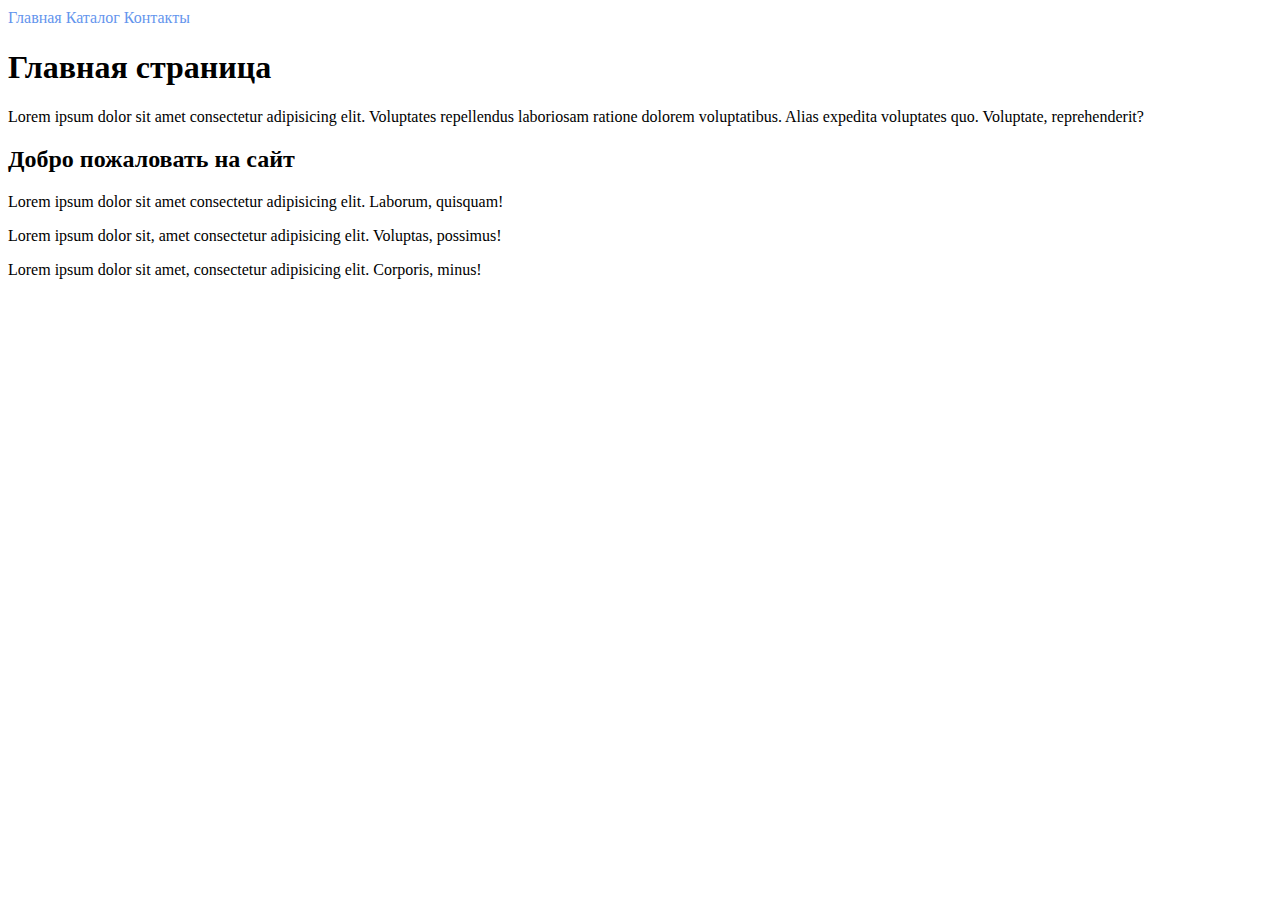
<file: index.html>
<!DOCTYPE html>
<html lang="ru">

<head>
    <meta charset="UTF-8">
    <meta name="viewport" content="width=device-width, initial-scale=1.0">
    <title>Document</title>
    <link rel="stylesheet" href="style.css">
</head>

<body>
    <a class="menu" href="index.html">Главная</a>
    <a class="menu" href="catalog/catalog.html">Каталог</a>
    <a class="menu" href="contact.html">Контакты</a>
    <h1>Главная страница</h1>
    <p>Lorem ipsum dolor sit amet consectetur adipisicing elit. Voluptates repellendus laboriosam ratione dolorem voluptatibus. Alias expedita voluptates quo. Voluptate, reprehenderit?</p>
    <h2>Добро пожаловать на сайт</h2>
    <p>Lorem ipsum dolor sit amet consectetur adipisicing elit. Laborum, quisquam!</p>
    <p>Lorem ipsum dolor sit, amet consectetur adipisicing elit. Voluptas, possimus!</p>
    <p>Lorem ipsum dolor sit amet, consectetur adipisicing elit. Corporis, minus!</p>

</body>

</html>
</file>
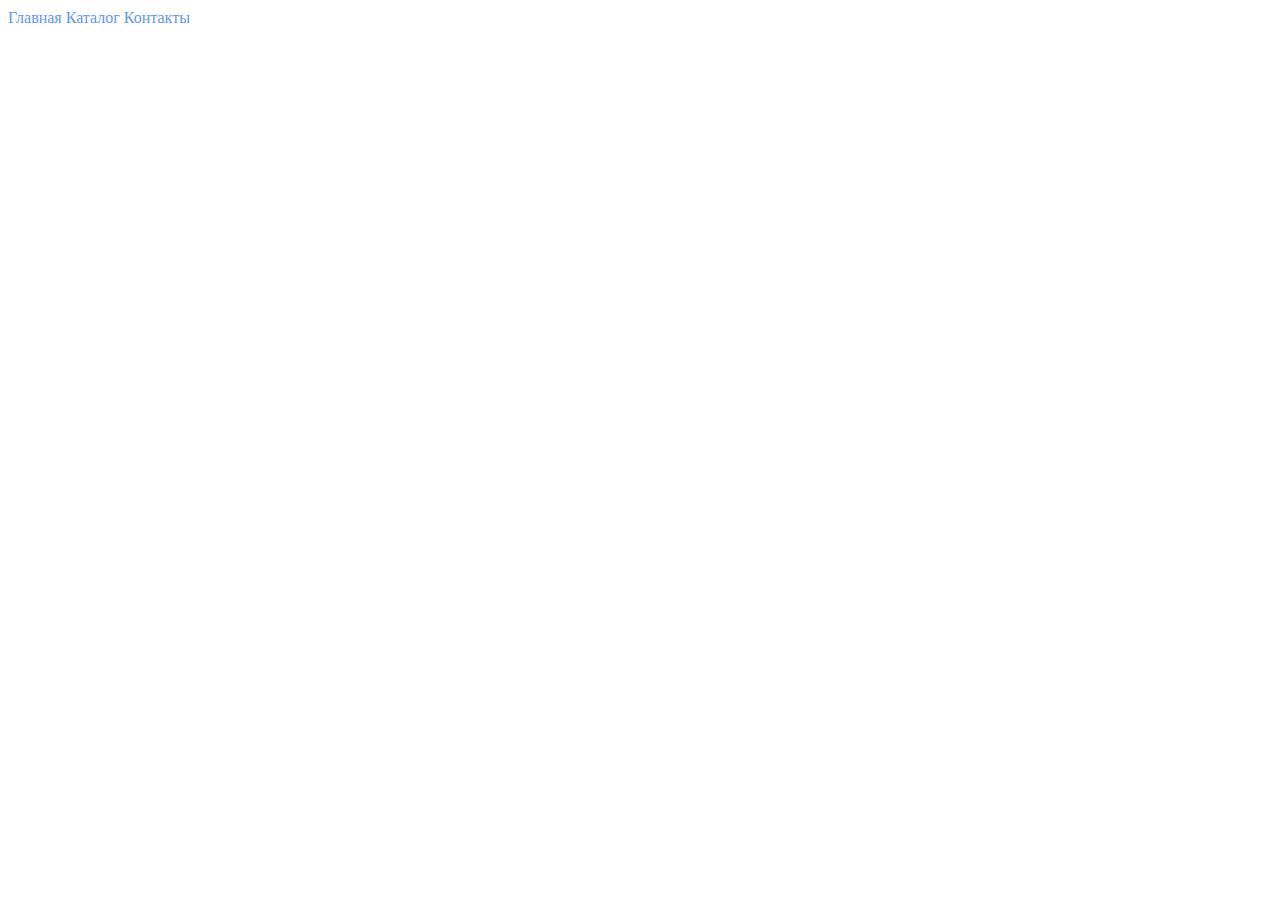
<file: contact.html>
<!DOCTYPE html>
<html lang="ru">

<head>
    <meta charset="UTF-8">
    <meta name="viewport" content="width=device-width, initial-scale=1.0">
    <title>Contactst</title>
    <link rel="stylesheet" href="style.css">
</head>

<body>
    <a class="menu" href="index.html">Главная</a>
    <a class="menu" href="catalog/catalog.html">Каталог</a>
    <a class="menu" href="contact.html">Контакты</a>

</body>

</html>
</file>
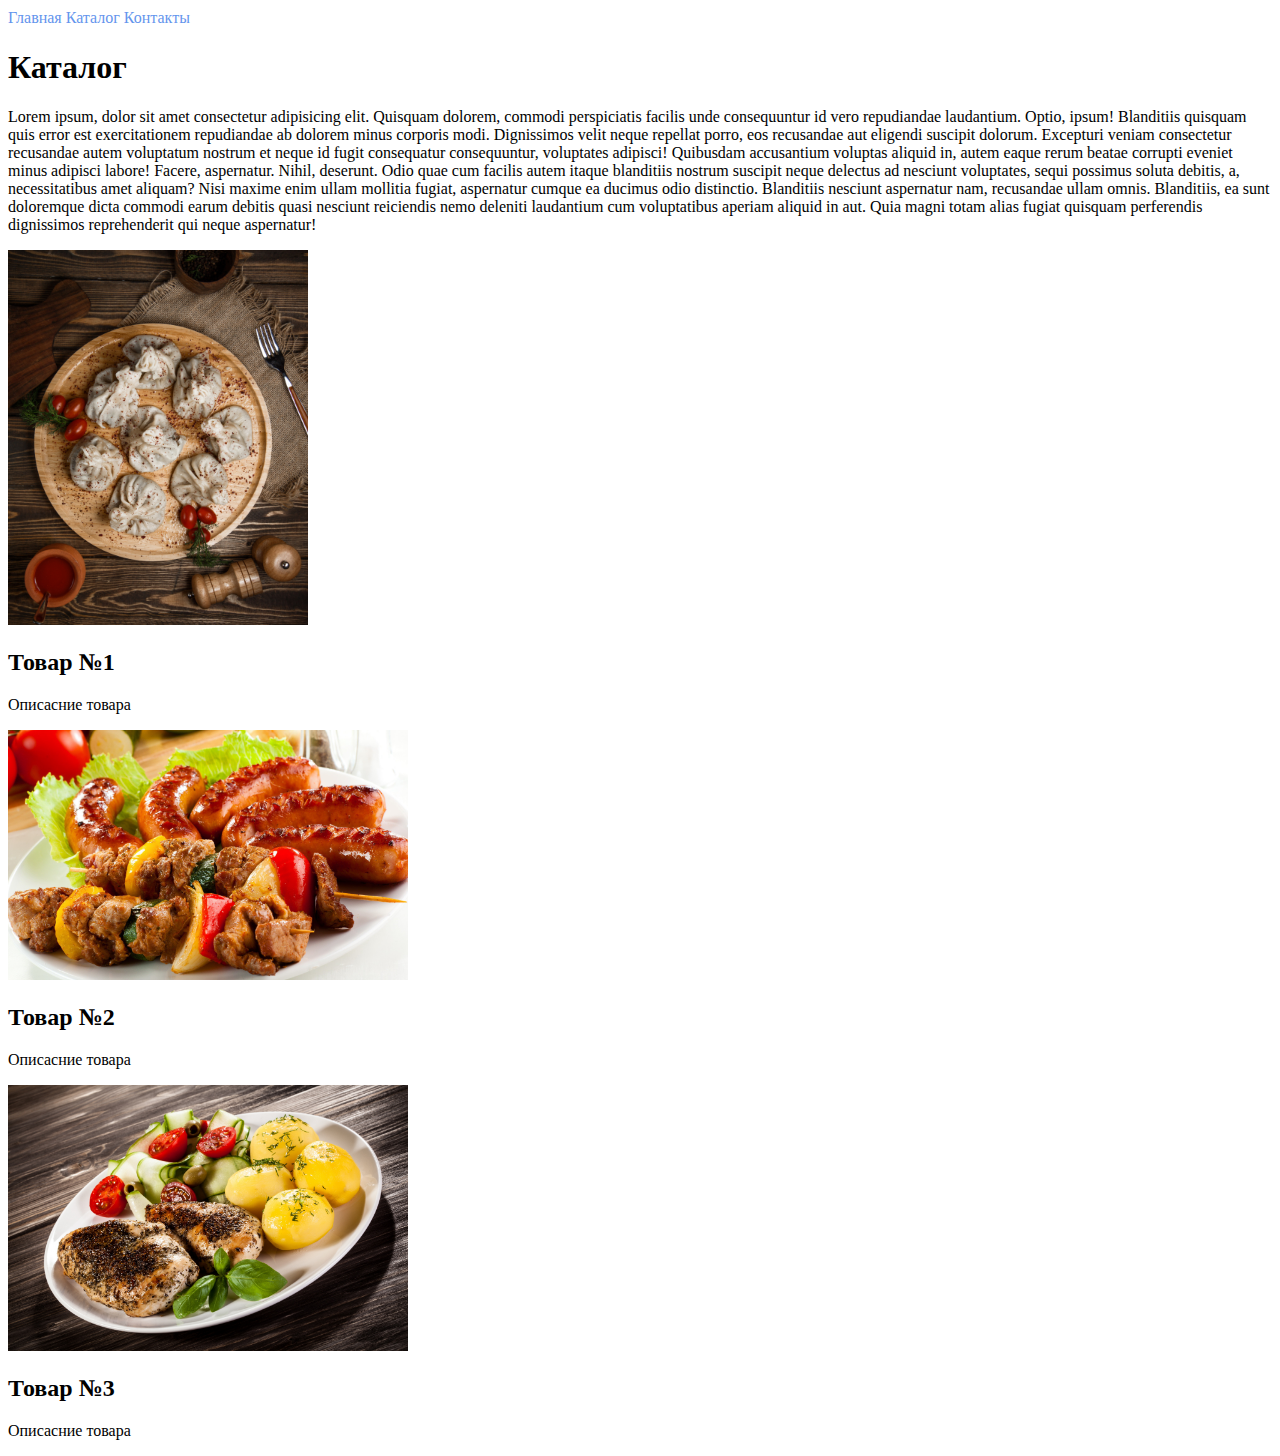
<file: catalog/catalog.html>
<!DOCTYPE html>
<html lang="ru">

<head>
    <meta charset="UTF-8">
    <meta name="viewport" content="width=device-width, initial-scale=1.0">
    <title>Catalog</title>
    <link rel="stylesheet" href="../style.css">
</head>

<body>
    <a class="menu" href="../index.html">Главная</a>
    <a class="menu" href="catalog.html">Каталог</a>
    <a class="menu" href="../contact.html">Контакты</a>
    <h1>Каталог</h1>
    <p>Lorem ipsum, dolor sit amet consectetur adipisicing elit. Quisquam dolorem, commodi perspiciatis facilis unde consequuntur id vero repudiandae laudantium. Optio, ipsum! Blanditiis quisquam quis error est exercitationem repudiandae ab dolorem minus
        corporis modi. Dignissimos velit neque repellat porro, eos recusandae aut eligendi suscipit dolorum. Excepturi veniam consectetur recusandae autem voluptatum nostrum et neque id fugit consequatur consequuntur, voluptates adipisci! Quibusdam accusantium
        voluptas aliquid in, autem eaque rerum beatae corrupti eveniet minus adipisci labore! Facere, aspernatur. Nihil, deserunt. Odio quae cum facilis autem itaque blanditiis nostrum suscipit neque delectus ad nesciunt voluptates, sequi possimus soluta
        debitis, a, necessitatibus amet aliquam? Nisi maxime enim ullam mollitia fugiat, aspernatur cumque ea ducimus odio distinctio. Blanditiis nesciunt aspernatur nam, recusandae ullam omnis. Blanditiis, ea sunt doloremque dicta commodi earum debitis
        quasi nesciunt reiciendis nemo deleniti laudantium cum voluptatibus aperiam aliquid in aut. Quia magni totam alias fugiat quisquam perferendis dignissimos reprehenderit qui neque aspernatur!</p>
    <img src="../img/1.jpg" alt="Первый товар" width="300px">
    <h2>Товар №1</h2>
    <p>Описасние товара</p>

    <img src="../img/2.jpeg" alt="Второй товар" width="400px">
    <h2>Товар №2</h2>
    <p>Описасние товара</p>

    <img src="../img/3.jpg" alt="Третий товар" width="400px">
    <h2>Товар №3</h2>
    <p>Описасние товара</p>

</body>

</html>
</file>
<file: style.css>
a {
    text-decoration: none;
}

.menu {
    color: cornflowerblue;
    font-size: 16px;
    line-height: 20px;
}
</file>
